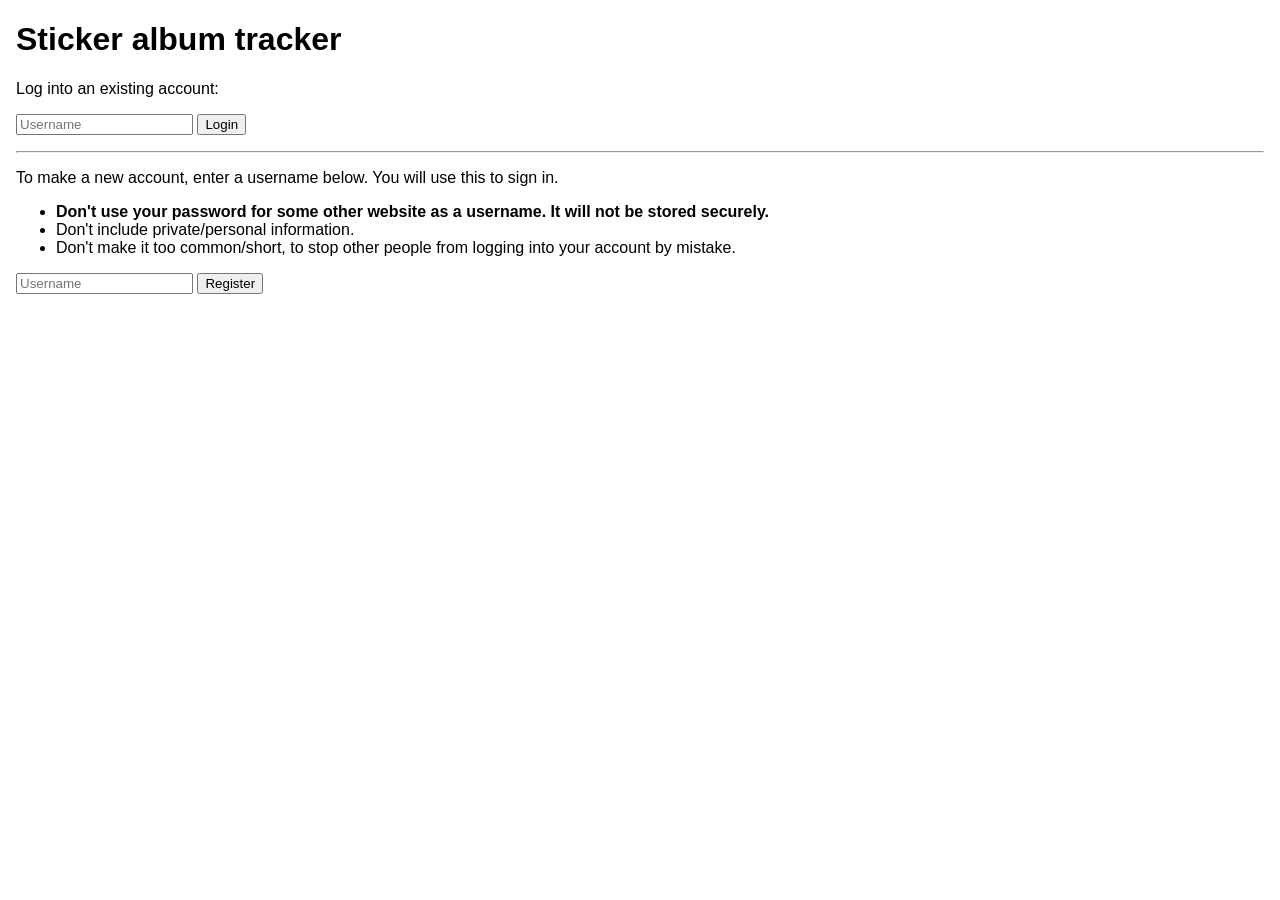
<file: index.html>
<!doctype html>
<html>
<head>
	<meta charset="utf-8">
	<title>Sticker album tracker</title>
	<link rel="icon" href="icon.png">
	<meta content="width=device-width,initial-scale=1" name="viewport">
	<link rel="stylesheet" href="main.css?v2">
</head>
<body>
	<script>if (localStorage.getItem('login')) { location.href = 'collection.html'; }</script>
	<h1>Sticker album tracker</h1>
	<form id="login-form">
		<p>
			Log into an existing account:
		</p>
		<input type="text" id="login-id" maxlength="80" placeholder="Username" autocomplete="username">
		<input type="submit" value="Login" id="login-button">
		<p id="login-error" class="error"></p>
	</form>
	<hr>
	<form id="register-form">
		<p>
			To make a new account, enter a username below. You will use this to sign in.
		</p>
		<ul>
			<li><b>Don't use your password for some other website as a username. It will not be stored securely.</b></li>
			<li>Don't include private/personal information.</li>
			<li>Don't make it too common/short, to stop other people from logging into your account by mistake.</li>
		</ul>
		<input type="text" id="register-id" maxlength="80" placeholder="Username">
		<input type="submit" value="Register" id="register-button">
		<p id="register-error" class="error"></p>
	</form>
	<script src="index.js?v2" type="module"></script>
</body>
</html>
</file>
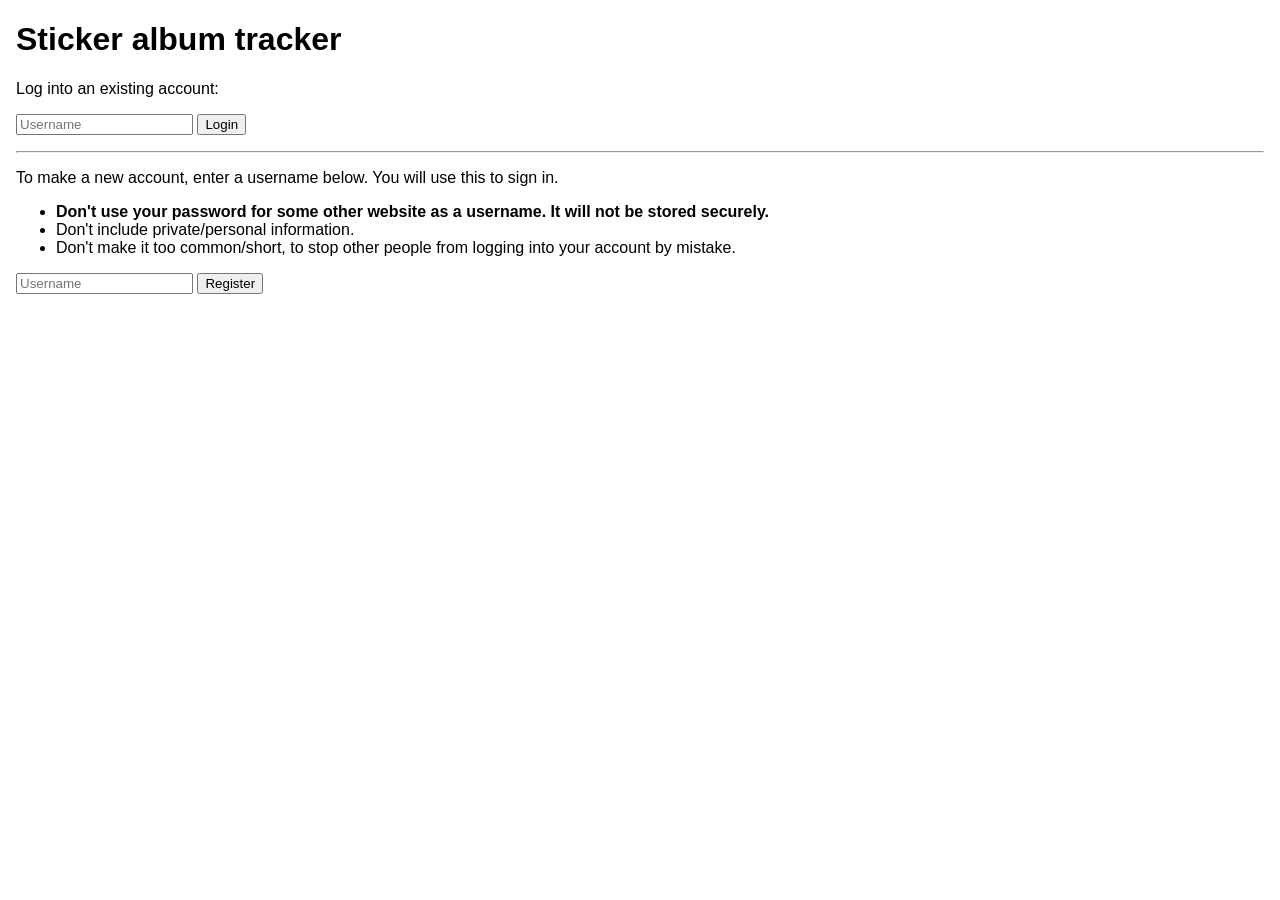
<file: collection.html>
<!doctype html>
<html>
<head>
	<meta charset="utf-8">
	<title>Sticker album tracker</title>
	<link rel="icon" href="icon.png">
	<meta content="width=device-width,initial-scale=1" name="viewport">
	<link rel="stylesheet" href="main.css?v4">
</head>
<body>
	<h1>Sticker album tracker<span id="total-total"></span></h1>
	<script>
	const id = localStorage.getItem('login');
	if (!id) { location.href = 'index.html'; }
	</script>
	<button id="show-missing">Just show missing (printable)</button>
	<button id="show-dupes">Just show duplicates (printable)</button>
	<label style="margin-left: 0.5em;">Sort by <select id="sort-by"><option value="album">album order</option><option value="alphabetical">alphabetical order</option></select></label>
	<form id="logout-form"><input type="submit" value="❌ Log out"></form><br>
	<search style="margin:6px;">
		<label>🔍 Search <input type="text" autocomplete="off" id="search-input"></label>
	</search>
	<template id="sticker-template"><div class="sticker"><b
			class="sticker-name"></b>: <span class="sticker-status"></span><br>
			<button class="add">+</button>
			<button class="sub">−</button
		></div
	></template>
	<p id="loading">Loading...</p>
	<p id="error" class="error floating-error"></p>
	<div id="main"></div>
	<script src="collection.js?v8" type="module"></script>
</body>
</file>
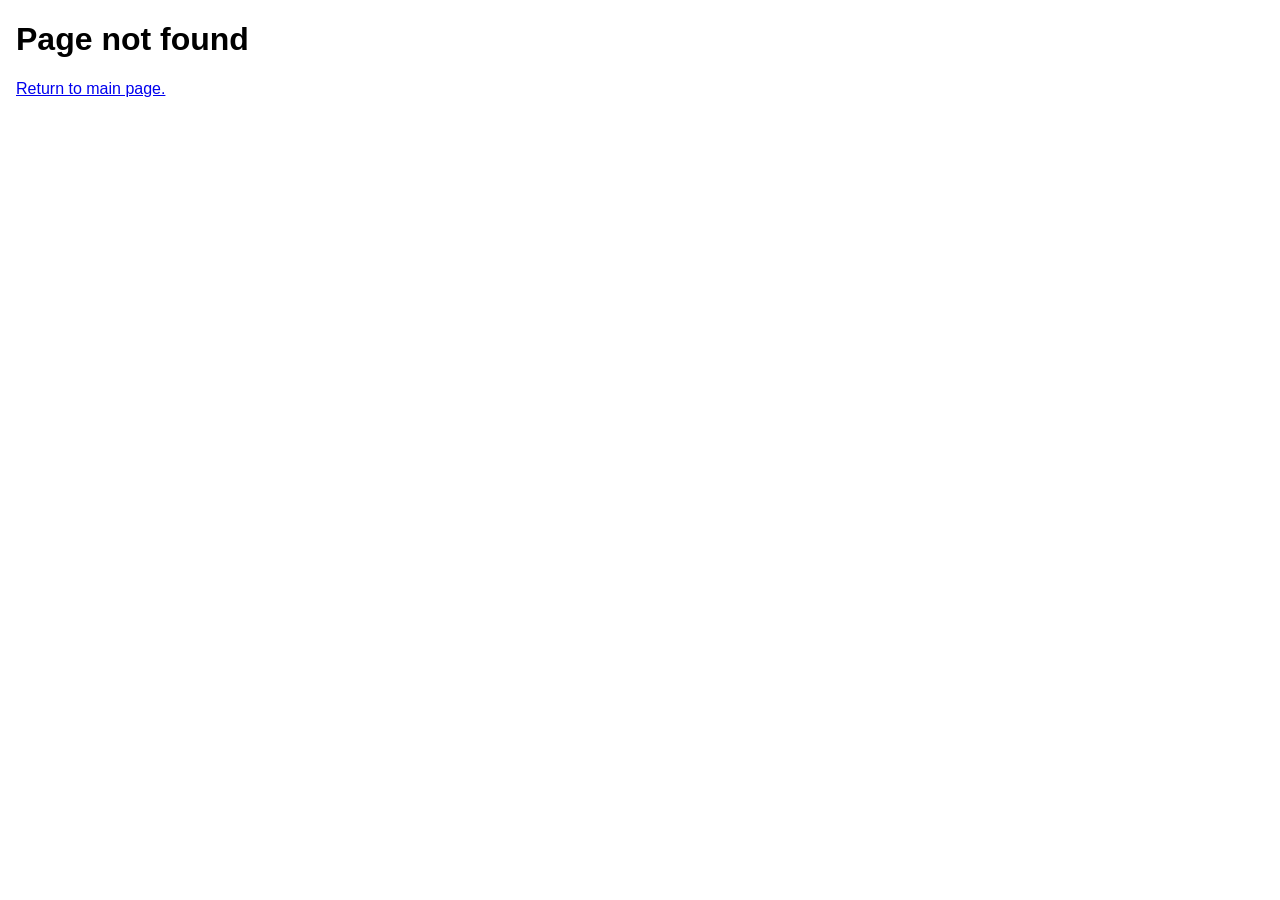
<file: list.html>
<!doctype html>
<html>
<head>
	<meta charset="utf-8">
	<title>Sticker album tracker</title>
	<link rel="icon" href="icon.png">
	<meta content="width=device-width,initial-scale=1" name="viewport">
	<link rel="stylesheet" href="main.css?v2">
</head>
<body>
	<a id="back-link" href="collection.html" hidden>↩ Back to my collection</a>
	<h1></h1>
	<div id="list-controls">
	<p id="share-link" hidden>Share with others (updates automatically!): <a href="#"></a> <span class="copy-container"><button>📋 Copy link to clipboard</button></span></p>
	<label id="columns-label">Columns: <input type="number" min="1" max="20" value="2" id="columns"></label>
	<button onclick="print()">🖨️ Print</button>
	<label>Sort by <select id="sort-by"><option value="album">album order</option><option value="alphabetical">alphabetical order</option></select></label>
	</div>
	<div id="list">Loading...</div>
	<p class="error" id="error"></p>
	<script>
let searchParams = new URLSearchParams(location.search);
document.querySelector('h1').textContent = searchParams.has('missing') ? 'Missing:' :
	searchParams.has('duplicates') ? 'Duplicates:' : (location.href = '404.html');
const columnInput = document.getElementById('columns');
const listContainer = document.getElementById('list');
function updateColumns() {
	let columnCount = columnInput.valueAsNumber;
	if (columnCount <= 0 || isNaN(columnCount)) return;
	columnCount = Math.min(columnCount, 20);
	listContainer.style.columns = columnCount;
}
updateColumns();
columnInput.addEventListener('input', updateColumns);
const shareLink = document.getElementById('share-link');
if (localStorage.getItem('login')) {
	document.getElementById('back-link').hidden = false;
	shareLink.hidden = false;
	const hashless = new URL(location);
	hashless.hash = '';
	shareLink.querySelector('a').textContent = hashless;
	const buttonContainer = shareLink.querySelector('.copy-container');
	const button = shareLink.querySelector('button');
	button.onclick = async () => {
		await navigator.clipboard.writeText(hashless);
		const popup = document.createElement('span');
		popup.textContent = 'Copied!';
		popup.classList.add('copy-popup');
		buttonContainer.append(popup);
		setTimeout(() => {
			popup.remove();
			button.disabled = false;
		}, 2000);
	};
}
</script>
	<script type="module" src="list.js?v4"></script>
</body>
</file>
<file: main.css>
body {
	font-family: sans-serif;
	--sticker-size: 7em;
	margin: min(16px, 1em);
}
@media (orientation: portrait) {
	body {
		margin: 2px;
	}
}
label {
	white-space: nowrap;
}
.error {
	color: red;
	font-weight: bold;
}
.floating-error {
	position: fixed;
	background: white;
	top: 0;
}
.sticker{
	text-align: center;
	border: 2px solid black;
	display: inline-block;
	margin: 2px;
	padding: 2px;
}
.sticker .add {
	--color1: green;
	--color2: #dfd;
	--color3: #bfb;
	--color4: #9f9;
}
.sticker .sub {
	--color1: red;
	--color2: #fdd;
	--color3: #fbb;
	--color4: #f99;
}
.sticker-status {
	color: green;
}
.sticker[data-count="0"] .sticker-status {
	color: red;
}
.sticker button {
	color: var(--color1);
	border: 2px solid var(--color1);
	background: var(--color2);
	text-align: center;
	vertical-align: middle;
	width: 2em;
	font-weight: bold;
	height: 1.7em;
	padding: 0.1em;
	font-size: 100%;
	max-width: 40%;
	box-sizing: border-box;
}
.sticker button:hover {
	background: var(--color3);
}
.sticker button:active {
	background: var(--color4);
}
.page {
	display: inline-block;
	border: 3px solid black;
	margin: 4px;
	width: calc(100% - 8px);
	max-width: 35em;
	box-sizing: border-box;
	text-align: center;
}
.row {
	display: grid;
	grid-template-columns: 1fr 1fr 1fr 1fr;
	width: 100%;
}
.rowRightAlign {
	text-align: right;
}
.row:has(.stickerTeam) {
	grid-template-columns: 1fr 1fr 2fr;
}
.row:has(.emblem) {
	grid-template-columns: 1fr 0.7fr 1.3fr 1fr;
}
#logout-form {
	margin: 0 0.5em;
	display: inline-block;
}
.copy-container {
	position: relative;
}
.copy-popup {
	position: absolute;
	background: white;
	color: black;
	opacity: 0.8;
	left: 0;
	top: 0;
}
#list {
	width: 100%;
	margin-top: 1em;
}
@media print {
	#list {
		margin: 0;
	}
	h1 {
		margin: 8px 0;
	}
	#list-controls, #back-link {
		display: none;
	}
}
.dup-count {
	font-size: 85%;
}
</file>
